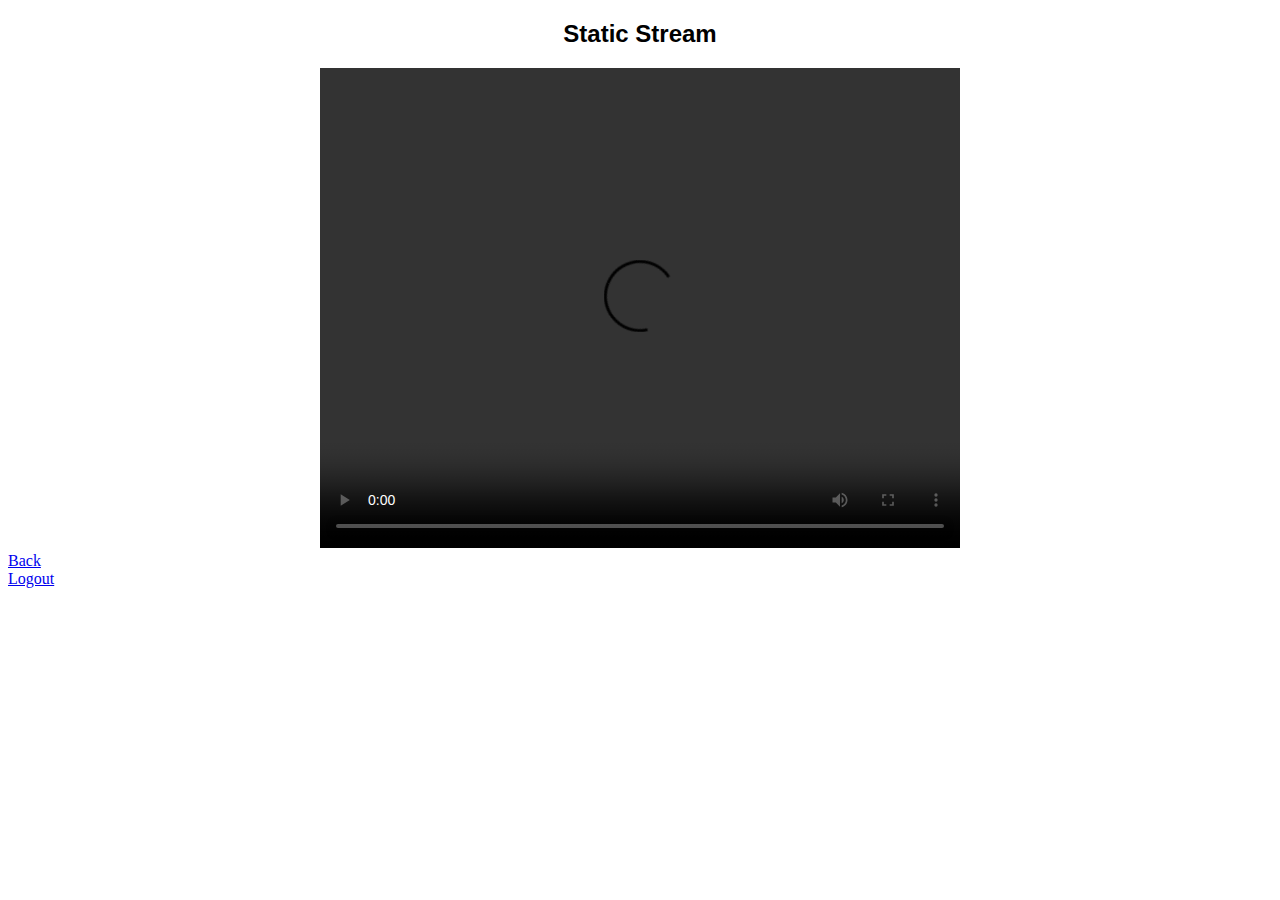
<file: templates/static.html>
<!DOCTYPE html>
<html lang="en">
<head>

    <meta charset="UTF-8">
    <link rel="shortcut icon" href="{{ url_for('static', filename='favicon.ico') }}">
    <title>CNTFinal</title>
</head>
<body>
    <center>
        <div class ="container">
            <h2><font face="Helvetica" color="black">Static Stream</font></h2>
            <video width="640" height="480" controls>
                <source src="https://dl.dropboxusercontent.com/s/a1qo1e2fsyuxnji/static-video.mp4?dl=0" type="video/mp4">
                Your browser does not support the video tag.
            </video>
    </div>
    </center>
    <div class="logged-in-box auth0-box logged-in">
        <a class="btn" href="/home">Back</a><br />
        <a class="btn btn-primary btn-lg btn-logout btn-block" href="/logout">Logout</a>
    </div>
</body>
</html>
</file>
